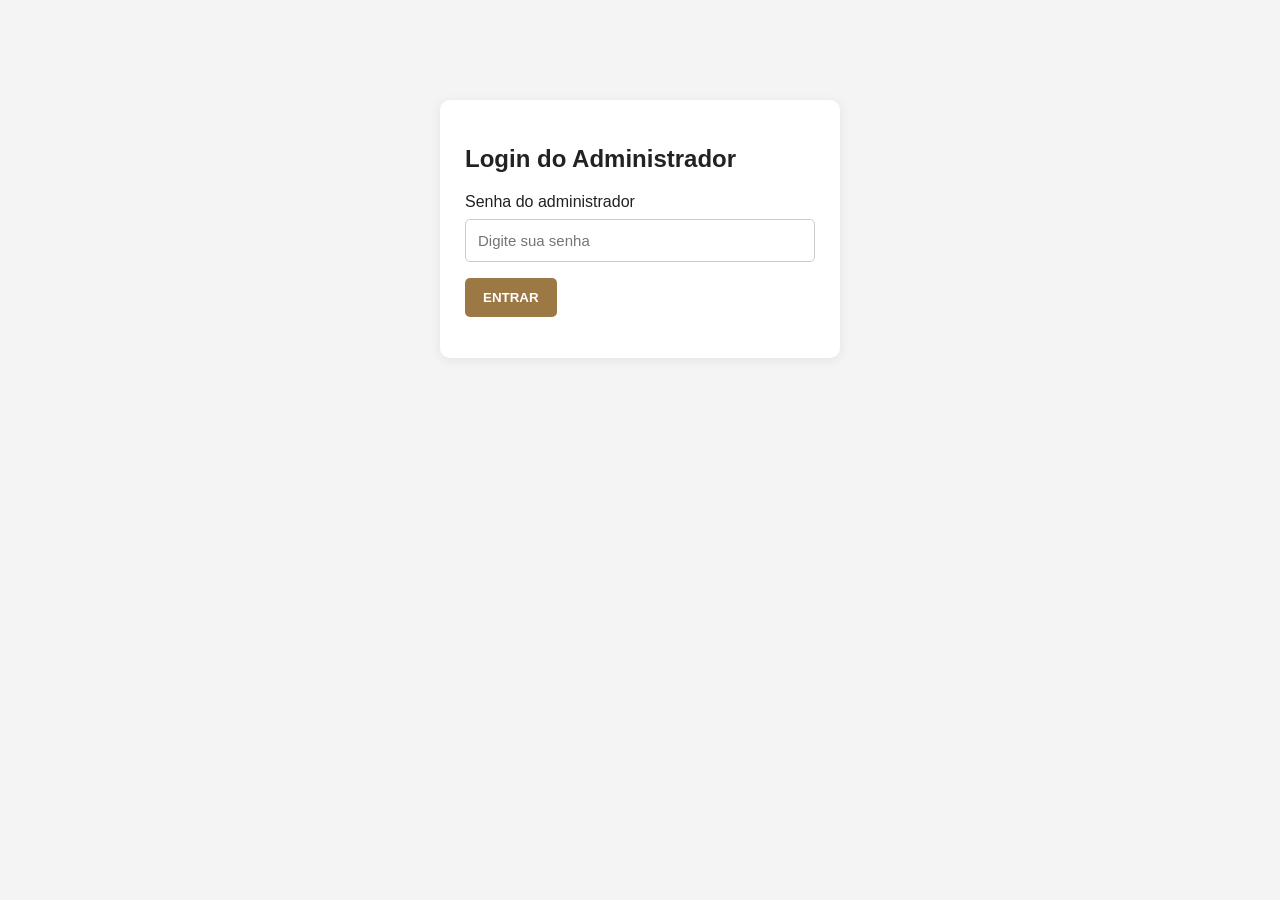
<file: admin.html>
<!DOCTYPE html>
<html lang="pt-BR">
<head>
  <meta charset="UTF-8">
  <meta name="viewport" content="width=device-width, initial-scale=1.0">
  <title>Administração | Parfum Vidigal</title>
  <style>
    * { box-sizing: border-box; }
    body { margin: 0; font-family: Arial, sans-serif; background: #f4f4f4; color: #222; }
    header { background: #111; color: white; padding: 18px 25px; display: none; justify-content: space-between; align-items: center; flex-wrap: wrap; gap: 12px; }
    header h2 { color: white; }
    header a, header button { color: white; background: #9c7844; border: none; padding: 10px 15px; text-decoration: none; cursor: pointer; border-radius: 5px; }
    main { display: none; max-width: 1100px; margin: 30px auto; padding: 20px; }
    h1, h2 { color: #222; }
    .login-container, .form-container { background: white; padding: 25px; border-radius: 10px; box-shadow: 0 2px 12px #00000012; margin-bottom: 25px; }
    .login-container { max-width: 400px; margin: 100px auto; }
    input, select, textarea { width: 100%; padding: 12px; margin: 8px 0 16px; border: 1px solid #ccc; border-radius: 5px; font-size: 15px; }
    input[type="file"] { background: #fafafa; }
    button { background: #9c7844; color: white; border: none; padding: 12px 18px; border-radius: 5px; cursor: pointer; font-weight: bold; }
    button:hover { opacity: .85; }
    button:disabled { opacity: .5; cursor: not-allowed; }
    .cancel-button, .delete-button { background: #555; margin-left: 5px; }
    .delete-button { background: #b52c2c; }
    #image-preview { display: none; max-width: 200px; max-height: 200px; object-fit: contain; border-radius: 8px; margin: 5px 0 15px; border: 1px solid #ddd; }
    #login-error, #form-message { color: #c62828; margin-top: 10px; }
    #admin-products { display: grid; grid-template-columns: repeat(auto-fill, minmax(220px, 1fr)); gap: 20px; }
    .product-card { background: white; border-radius: 9px; padding: 15px; box-shadow: 0 2px 10px #00000012; }
    .product-card img { width: 100%; height: 190px; object-fit: contain; background: #f8f8f8; border-radius: 5px; }
    .product-card h3 { margin-bottom: 5px; }
    .product-card p { color: #555; font-size: 14px; }
    .admin-menu { display: flex; gap: 10px; flex-wrap: wrap; margin-bottom: 25px; }
    .admin-menu a { display: inline-block; background: #222; color: white; padding: 12px 16px; border-radius: 5px; text-decoration: none; }
    .admin-menu a:hover { background: #9c7844; }
    .charge-card { background: white; border-radius: 9px; padding: 18px; margin-bottom: 15px; box-shadow: 0 2px 10px #00000012; border-left: 5px solid #c28e36; }
    .charge-card.paid { border-left-color: #27834b; opacity: .9; }
    .charge-card h3 { margin: 0 0 8px; }
    .charge-card p { margin: 7px 0; color: #555; overflow-wrap: anywhere; }
    .charge-value { font-size: 23px; font-weight: bold; color: #9c7844; margin: 10px 0; }
    .charge-status { display: inline-block; padding: 6px 10px; border-radius: 20px; font-size: 12px; font-weight: bold; margin: 5px 0 12px; }
    .status-pending { background: #fff0d3; color: #98630d; }
    .status-paid { background: #dff5e6; color: #237342; }
    .charge-actions { display: flex; gap: 8px; flex-wrap: wrap; margin-top: 12px; }
    .whatsapp-button { background: #168b4b; }
    .paid-button { background: #286b43; }
    .pending-button { background: #9c7844; }
    .charge-delete { background: #b52c2c; }
    .pdf-button { background: #333; }
    .charge-summary { display: grid; grid-template-columns: repeat(auto-fit, minmax(180px, 1fr)); gap: 12px; margin-bottom: 20px; }
    .summary-card { background: white; padding: 18px; border-radius: 8px; box-shadow: 0 2px 10px #00000010; }
    .summary-card span { color: #666; font-size: 13px; }
    .summary-card strong { display: block; font-size: 22px; margin-top: 8px; }
    #charge-message { margin-top: 12px; font-weight: bold; }
    .empty-message { background: white; padding: 20px; border-radius: 8px; color: #666; }
    .report-section { margin-top: 45px; }
    .report-panel { background: white; padding: 20px; border-radius: 10px; margin: 18px 0; box-shadow: 0 2px 10px #00000010; overflow-x: auto; }
    .report-table { width: 100%; border-collapse: collapse; min-width: 620px; }
    .report-table th, .report-table td { padding: 12px; border-bottom: 1px solid #e8e8e8; text-align: left; }
    .report-table th { background: #f5f0e8; color: #624820; }
    .report-note { color: #666; font-size: 13px; line-height: 1.5; }
    .report-kpis { display: grid; grid-template-columns: repeat(auto-fit, minmax(180px, 1fr)); gap: 12px; }
    .report-kpi { background: white; padding: 18px; border-radius: 8px; box-shadow: 0 2px 10px #00000010; }
    .report-kpi span { color: #666; font-size: 13px; }
    .report-kpi strong { display: block; font-size: 22px; margin-top: 8px; color: #9c7844; }
    @media (max-width: 600px) {
      main { padding: 12px; }
      .login-container { margin: 50px 15px; }
      .charge-actions button { width: 100%; margin: 0; }
    }
  </style>
</head>
<body>

  <section class="login-container" id="admin-login">
    <h2>Login do Administrador</h2>
    <form id="login-form">
      <label for="admin-password">Senha do administrador</label>
      <input type="password" id="admin-password" placeholder="Digite sua senha" required>
      <button type="submit" id="login-button">ENTRAR</button>
      <p id="login-error"></p>
    </form>
  </section>

  <header id="admin-header">
    <h2>PARFUM VIDIGAL - ADMIN</h2>
    <div>
      <a href="index.html">Voltar à loja</a>
      <button id="logout-button">SAIR</button>
    </div>
  </header>

  <main id="admin-main">

    <nav class="admin-menu">
      <a href="#cadastro">Cadastrar produtos</a>
      <a href="#produtos">Produtos cadastrados</a>
      <a href="#cobrancas">Bloco de notas e cobranças</a>
      <a href="#relatorios">Relatórios</a>
    </nav>

    <section class="form-container" id="cadastro">
      <h2 id="form-title">Cadastrar produto</h2>

      <form id="product-form">
        <input type="hidden" id="edit-id">

        <label for="name">Nome do produto</label>
        <input type="text" id="name" placeholder="Nome do perfume" required>

        <label for="price">Preço (R$)</label>
        <input type="number" id="price" min="0" step="0.01" placeholder="299.90" required>

        <label for="category">Categoria</label>
        <select id="category" required>
          <option value="">Selecione</option>
          <option value="masculino">Masculino</option>
          <option value="feminino">Feminino</option>
          <option value="unissex">Unissex</option>
        </select>

        <label for="image">Foto do produto</label>
        <input type="file" id="image" accept="image/jpeg,image/png,image/webp">
        <small>Imagem JPG, PNG ou WEBP. Máximo: 5 MB.</small>

        <br><br>
        <img id="image-preview" alt="Prévia da foto do produto">

        <label for="stock">Estoque</label>
        <input type="number" id="stock" min="0" placeholder="Quantidade" required>

        <label for="description">Descrição</label>
        <textarea id="description" rows="4" placeholder="Descrição do produto"></textarea>

        <button type="submit" id="save-button">SALVAR PRODUTO</button>
        <button type="button" id="cancel-edit" class="cancel-button" style="display:none;">CANCELAR</button>

        <p id="form-message"></p>
      </form>
    </section>

    <section id="produtos">
      <h2>Produtos cadastrados</h2>
      <div id="admin-products"></div>
    </section>

    <section id="cobrancas" style="margin-top:45px;">
      <h2>Bloco de Notas e Cobranças</h2>
      <p>Cadastre seus clientes, registre valores pendentes e envie cobranças pelo WhatsApp.</p>

      <div class="charge-summary">
        <div class="summary-card">
          <span>Total pendente</span>
          <strong id="total-pending">R$ 0,00</strong>
        </div>

        <div class="summary-card">
          <span>Total recebido</span>
          <strong id="total-paid">R$ 0,00</strong>
        </div>

        <div class="summary-card">
          <span>Clientes cadastrados</span>
          <strong id="total-clients">0</strong>
        </div>
      </div>

      <div class="form-container">
        <h2>Nova anotação / Cobrança</h2>

        <form id="charge-form">
          <label for="client-name">Nome do cliente</label>
          <input type="text" id="client-name" placeholder="Nome completo" required>

          <label for="client-phone">WhatsApp com DDD</label>
          <input type="tel" id="client-phone" placeholder="Ex.: (27) 99999-9999" required>

          <label for="charge-amount">Valor da cobrança (R$)</label>
          <input type="number" id="charge-amount" min="0.01" step="0.01" placeholder="150.00" required>

          <label for="charge-description">Anotação / Descrição</label>
          <textarea id="charge-description" rows="4" placeholder="Ex.: Compra do perfume. Pagamento combinado para dia 10."></textarea>

          <button type="submit" id="charge-save-button">SALVAR COBRANÇA</button>
          <p id="charge-message"></p>
        </form>
      </div>

      <h2>Clientes e cobranças registradas</h2>
      <div id="charge-list"></div>
    </section>

    <section id="relatorios" class="report-section">
      <h2>Relatórios de Vendas</h2>
      <p>As vendas abaixo consideram somente cobranças marcadas como pagas.</p>

      <div class="report-kpis">
        <div class="report-kpi">
          <span>Faturamento recebido</span>
          <strong id="report-paid-total">R$ 0,00</strong>
        </div>

        <div class="report-kpi">
          <span>Cobranças pagas</span>
          <strong id="report-paid-orders">0</strong>
        </div>
      </div>

      <div class="report-panel">
        <h3>Produtos mais vendidos</h3>
        <p class="report-note">
          O ranking usa o produto e a quantidade informados ao cadastrar a cobrança.
          Cobranças antigas são identificadas pela descrição quando possível.
        </p>

        <table class="report-table">
          <thead>
            <tr>
              <th>Posição</th>
              <th>Produto</th>
              <th>Unidades</th>
              <th>Vendas pagas</th>
              <th>Faturamento</th>
            </tr>
          </thead>
          <tbody id="report-sales-body"></tbody>
        </table>

        <p id="report-sales-empty" class="empty-message">
          Ainda não há vendas pagas identificadas por produto.
        </p>
      </div>

      <div class="report-panel">
        <h3>Produtos mais procurados</h3>
        <p class="report-note">
          A loja registra visualizações dos cards, pesquisas que correspondem ao nome
          de um perfume e cliques em “Adicionar ao carrinho”.
        </p>

        <table class="report-table">
          <thead>
            <tr>
              <th>Posição</th>
              <th>Produto</th>
              <th>Visualizações</th>
              <th>Pesquisas</th>
              <th>Cliques</th>
              <th>Total</th>
            </tr>
          </thead>
          <tbody id="report-interest-body"></tbody>
        </table>

        <p id="report-interest-empty" class="empty-message">
          Os dados de interesse começarão a aparecer depois que a loja atualizada receber visitas.
        </p>
      </div>

      <button type="button" id="export-reports">BAIXAR PLANILHA (CSV / EXCEL)</button>

      <p class="report-note">
        A planilha CSV abre no Excel e no Google Planilhas.
        Os dados são armazenados no navegador usado para acessar a loja e o painel.
      </p>
    </section>

  </main>

  <script src="admin.js"></script>
</body>
</html>
</file>
